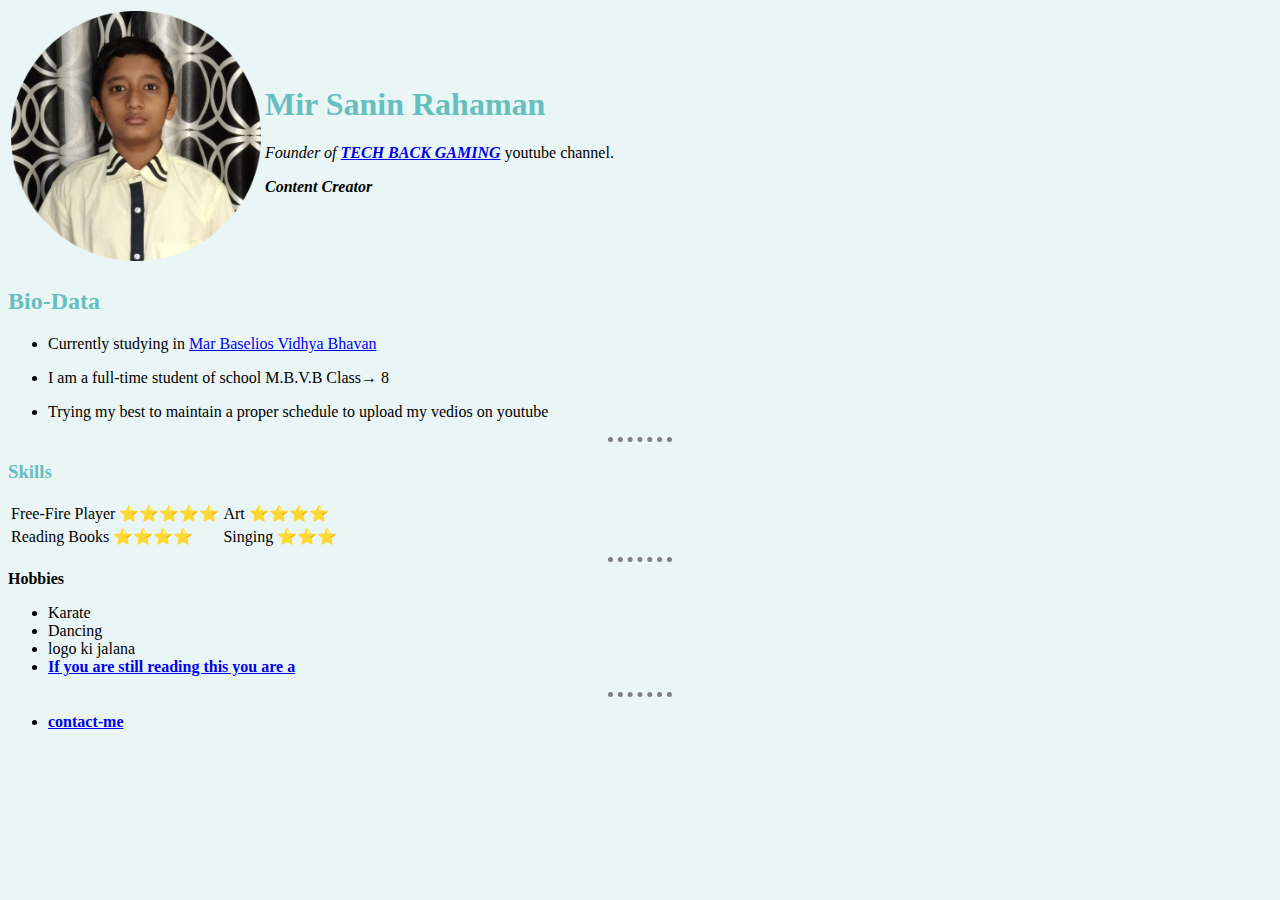
<file: index.html>
<!DOCTYPE html>
<html lang="en">
<head>
    <meta charset="UTF-8">
    <meta http-equiv="X-UA-Compatible" content="IE=edge">
    <meta name="viewport" content="width=device-width, initial-scale=1.0">
    <title>😄 Mir Sanin</title>
</head>
<body>
    <meta name="viewport" content="width=device-width, initial-scale=1.0">
    <link rel="stylesheet" href="style.css">

    <table>
        <tr>
            <td>
                <img src="images/rijan.png" alt="Rijan-image" width="250px" >
    
            </td>
            <td>
                <h1>Mir Sanin Rahaman </h1>
    <p><em>Founder of <strong> <a href="http://www.youtube.com/channel/UCBQRTT9vaNEOfcbtEz0boNg/?sub_confirmation=1">TECH BACK GAMING</a> </strong></em> youtube channel. </p>
                <p>
                    <strong><em>Content Creator</em></strong>
                </p>
                
            </td>
        </tr>
    </table>
    <h2>Bio-Data</h2>
    <ul>
        <li>
             Currently studying in <a href="http://www.mbsbhilai.in/">Mar Baselios Vidhya Bhavan</a> </p>
        </li>
        <li>
            <p> I am a full-time student of school M.B.V.B Class→ 8 </p>
        </li>
        <li>
            <p>
                Trying my best to maintain a proper schedule to upload my vedios on youtube 
            </p>
        </li>
    </ul>
    
    <hr size="2">
    <h3>Skills</h3>
    <table>
        <tr>
            <td>Free-Fire Player ⭐️⭐️⭐️⭐️⭐️</td>
            <td>Art ⭐️⭐️⭐️⭐️</td>
        </tr>
        <tr>
            <td>Reading Books ⭐️⭐️⭐️⭐️</td>
            <td>Singing ⭐️⭐️⭐️</td>
        </tr>
    </table>
    <hr size="2">
   <strong> Hobbies</strong>
   <ul>
    <li>
        Karate
    </li>
    <li>
        Dancing
    </li>
    <li>
        logo ki jalana
    </li>
    <li>
       <a href="https://rukminim1.flixcart.com/image/416/416/jcc9ci80/poster/c/w/g/medium-pl-donkey-forever-after-shrek-movies-movie-wall-poster-19-original-imaetdv9krahvza2.jpeg?q=70"> <strong>If you are still reading this you are a</strong> </a>
    </li>
   </ul>
   <hr size="2">
   <ul>
    <li>
        <Strong>
            <a href="contact-me.html">contact-me</a>
           </Strong>
    </li>
   </ul>

</body>
</html>
</file>
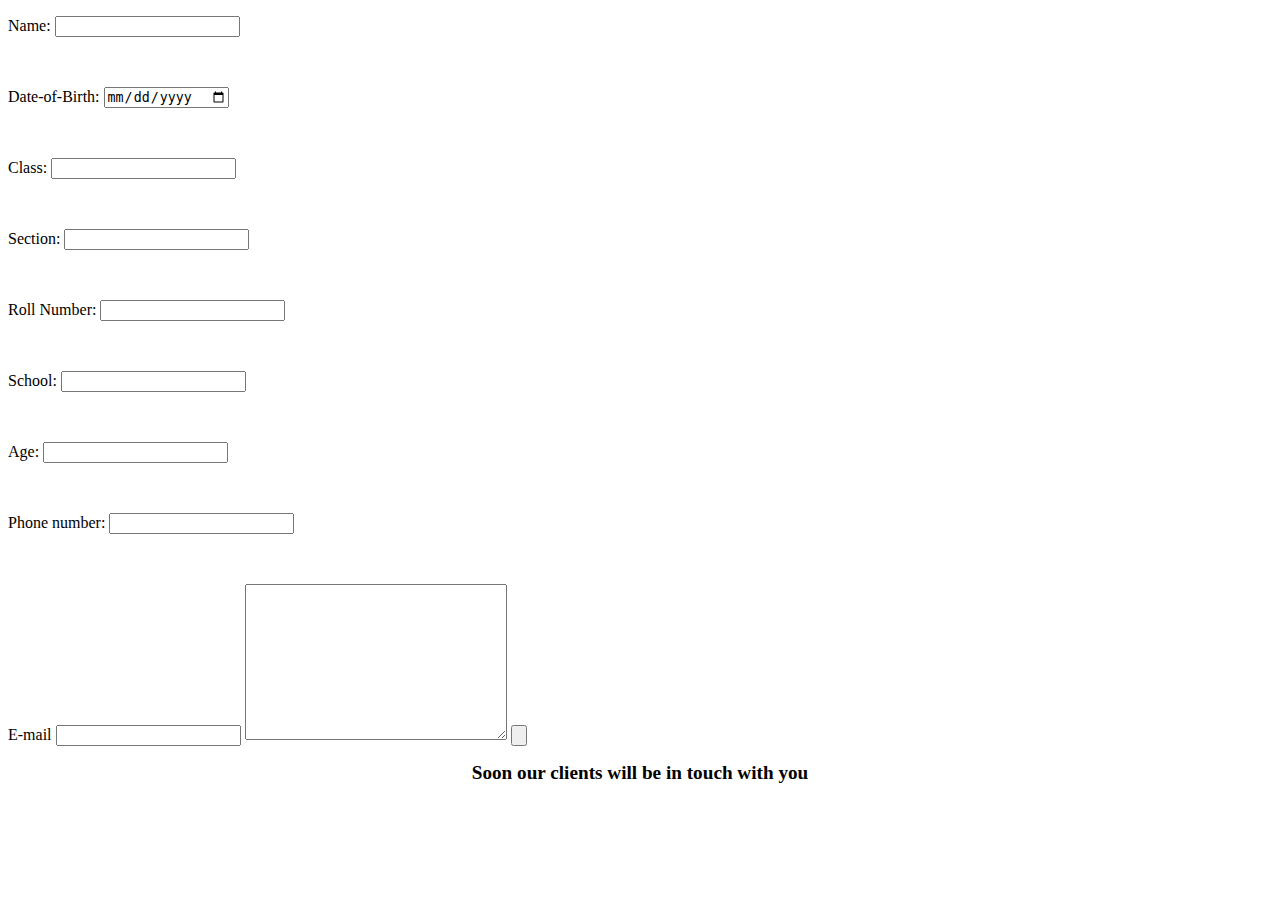
<file: contact-me.html>
<!DOCTYPE html>
<html lang="en">
<head>
    <meta charset="UTF-8">
    <meta http-equiv="X-UA-Compatible" content="IE=edge">
    <meta name="viewport" content="width=device-width, initial-scale=1.0">
    <title>Document</title>
</head>
<body>
    <form action="mailto:mmrahaman053@gmail.com" method="post" enctype="text/plain">
        <p>
            <label for="">Name:</label>
        <input type="text" name="Name" id="">
        </p>
         <br>
        <p>
            <label for="">Date-of-Birth:</label>
        <input type="date" name="Date-of-Birth" value="">
        </p>
        <br>
        <p>
            <label for="">Class:</label>
        <input type="number" name="Class" id="">
        </p>
        <br>
        <p>
            <label for="">Section: </label>
            <input type="text" name="Section" id="">
        </p>
        <br>
        <p>
            <label for="">Roll Number:</label>
            <input type="number" name="Roll Number" id="">
        </p>
        <br>
        <p>
            <label for="">School:</label>
            <input type="text" name="School" id="">
        </p>
        <br>
       <p>
        <label for="">Age:</label>
        <input type="number" name="Age" id="">
       </p>
       <br>
       <p>
        <label for="">Phone number: </label>
        <input type="number" name="Phone number" id="">
       </p>
       <br>
       <p>
        <label for="">E-mail</label>
        <input type="email" name="E-mail" id="">
        <textarea name="MESSAGE" id="" cols="30" rows="10"></textarea>
        <input type="submit" value="">
       </p>
        
    </form>
    
      <center><strong > <big>Soon our clients will be in touch with you</big> </strong></center>
</body>
</html>
</file>
<file: style.css>
@media screen and (max-width:700px){

}
body{
    background-color:#EAF6F6 ;
}


hr{
    border-style: none;
    color: grey;
    border-bottom-style: dotted;
    border-width: 5px;
    width: 5%;

}

h1,h2,h3{
    color: #66BFBF;
}
</file>
